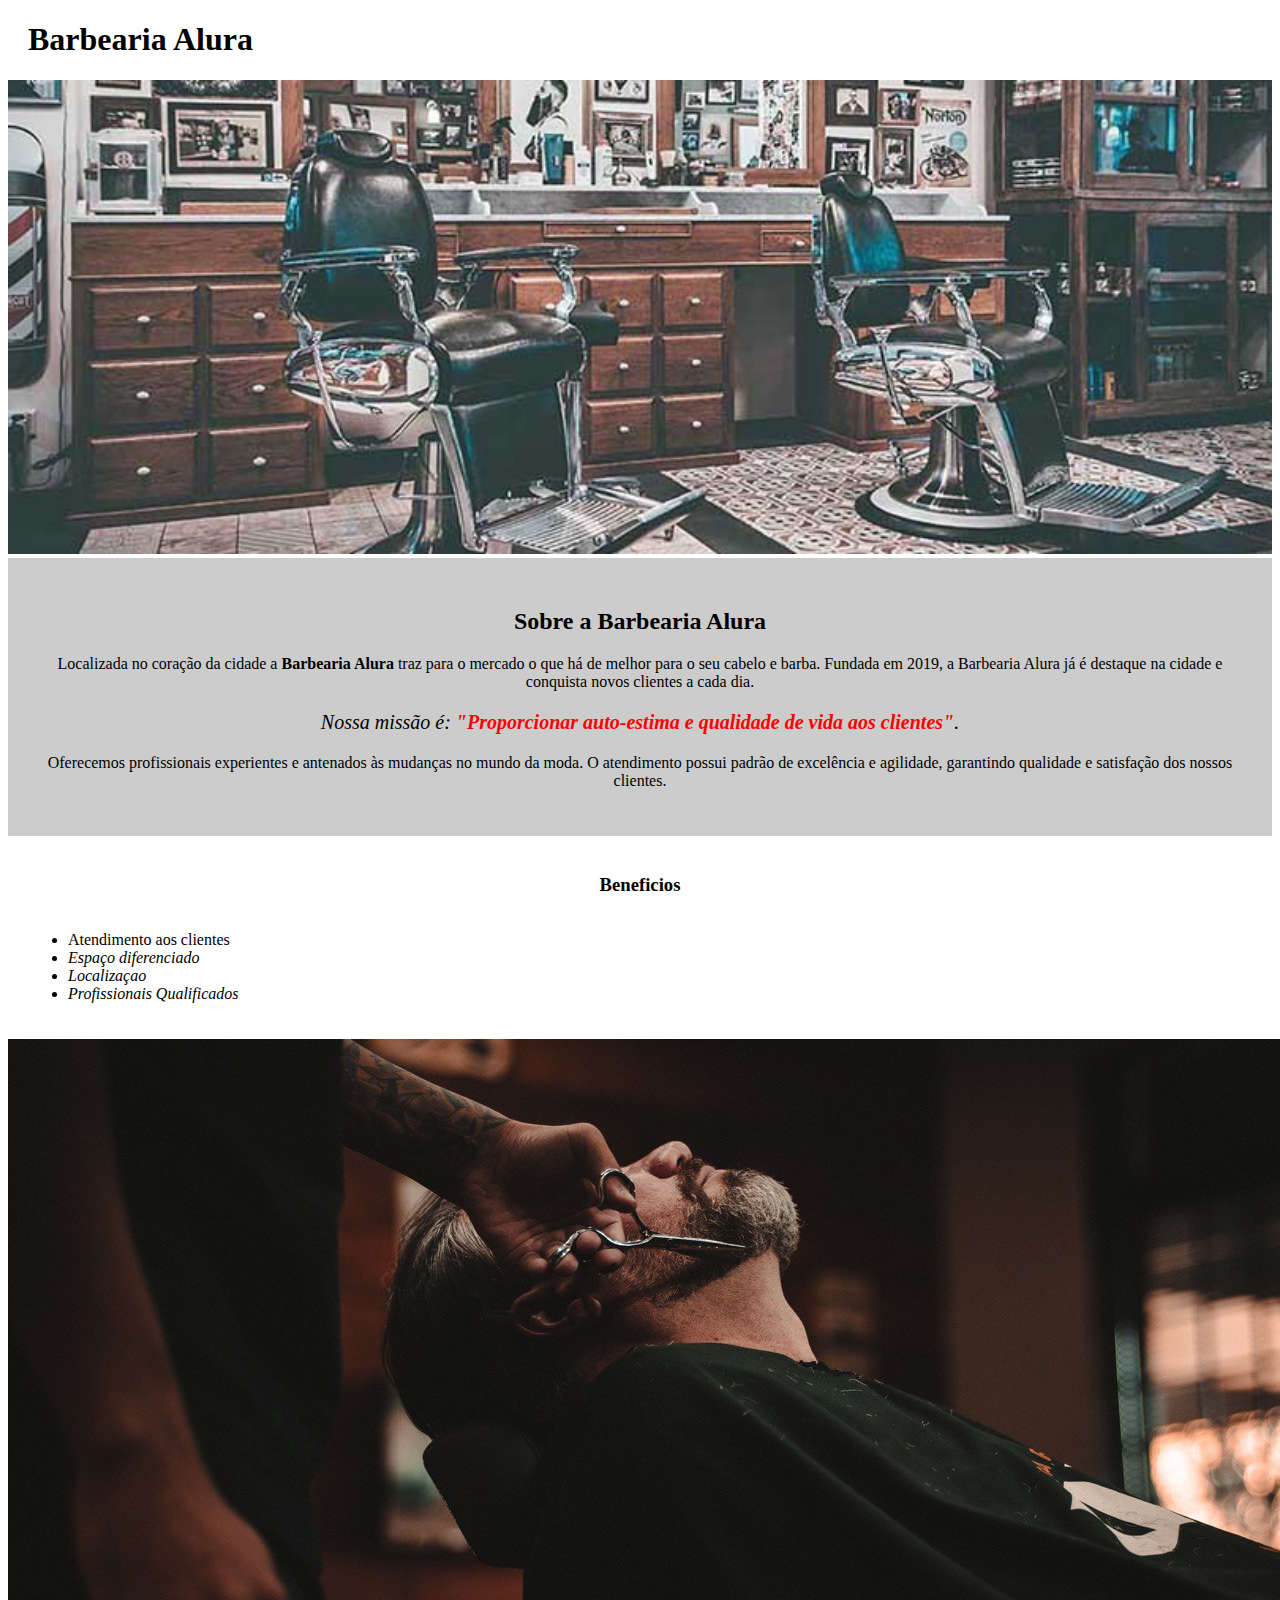
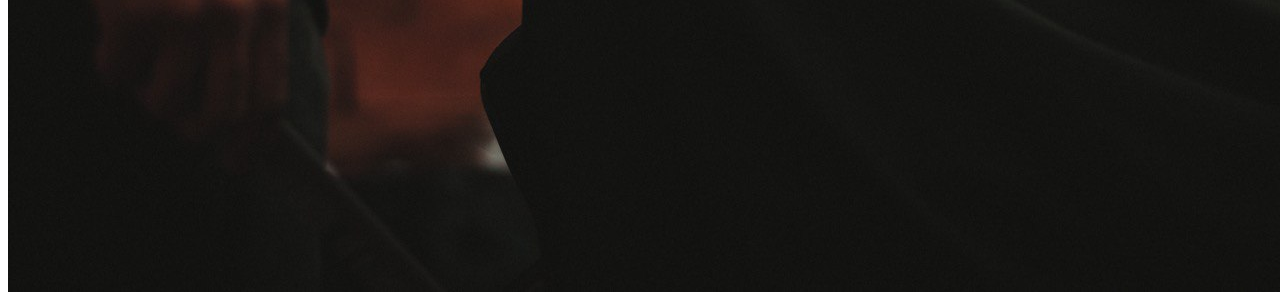
<file: index.html>
<!DOCTYPE html>
<html lang="pt-br">
	<head>
		<meta charset="UTF-8">
		<title>Barbearia Alura</title>
		<link rel="stylesheet" href="style.css">
	</head>

	<body>
		<header>
			<h1 class="titulo-principal">Barbearia Alura</h1> 
		</hearder>
		<img id="banner" src="banner.jpg">
         <div class="principal">
		    <h2 class="titulo-centralizado">Sobre a Barbearia Alura</h2>
 
		    <p>Localizada no coração da cidade a <strong>Barbearia Alura</strong> traz para o mercado o que há de melhor para o seu cabelo e barba. Fundada em 2019, a Barbearia Alura já é destaque na cidade e conquista novos clientes a cada dia.</p>

		    <p id="missao"><em>Nossa missão é: <strong>"Proporcionar auto-estima e qualidade de vida aos clientes"</strong>.</em></p>

		    <p>Oferecemos profissionais experientes e antenados às mudanças no mundo da moda. O atendimento possui padrão de excelência e agilidade, garantindo qualidade e satisfação dos nossos clientes.</p>
	     
	    </div>

		<div class="beneficios">
		<h3 class="titulo-centralizado">Beneficios</h3>
		
        <ul>
		<li class="itens">Atendimento aos clientes</li>
		<li class="intes">Espaço diferenciado</li>
		<li class="intes">Localizaçao</li>
		<li class="intes">Profissionais Qualificados</li>
		</ul>
		</div>
		<img src="beneficios.jpg">
	</body>
</html>
</file>
<file: style.css>
#banner {
    width: 100%;
}

.principal {
    background: #CCCCCC;
    padding: 30px
}

.titulo-principal {
    padding-left: 20px;
}

.titulo-centralizado {
    text-align: center
}

p {
    text-align: center;
}

#missao {
    font-size: 20px
}

em strong {
    color: #FF0000;
}

.intes {
    font-style: italic;
}

.beneficios {
    background: #FFFFFF;
    padding: 20px;
}

ul {
    display: inline-block;
    vertical-align: top;
    width: 20%;
    margin-right: 15%;
}

.imagembeneficios {
    width: 50%;
}
</file>
